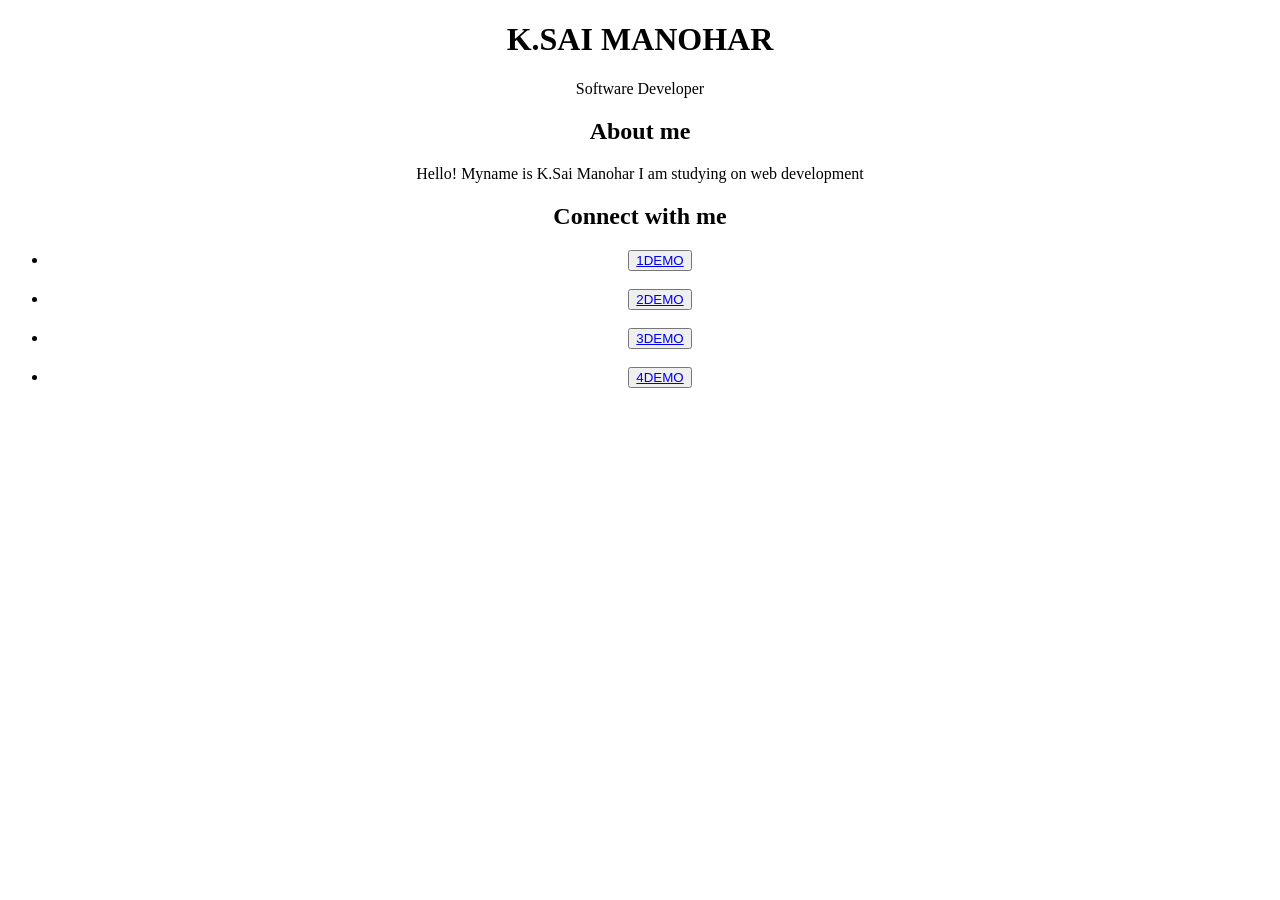
<file: index.html>
<!DOCTYPE html>
<html lang="en">
<head>
    <meta charset="UTF-8">
    <meta name="viewport" content="width=device-width, initial-scale=1.0">
    <title>Introduction to me</title>
</head>

<body>
    <center>
    <h1>K.SAI MANOHAR </h1>
    <p>Software Developer</p>
    
   <h2>About me</h2>
   <p> Hello! Myname is K.Sai Manohar I am studying on web development </p>
   <h2>Connect with me</h2>
   <ul>
    <li>
    <button><a target="_ "href="http://127.0.0.1:5500/Classroom/info.html">1DEMO</button></a>
    </li><br>
    <li>
    <button><a target="_ "href="http://127.0.0.1:5500/Classroom/table.html">2DEMO</button></a>
    </li><br>
    <li>
    <button><a target="_ "href="http://127.0.0.1:5500/Classroom/css.html">3DEMO</button></a>
    </li><br>
    <li>
    <button><a target="_"href="http://127.0.0.1:5500/Classroom/javascript.html">4DEMO</button></a>
    </li><br>
  </ul>
 </center>
    
</body>
</html>
</file>
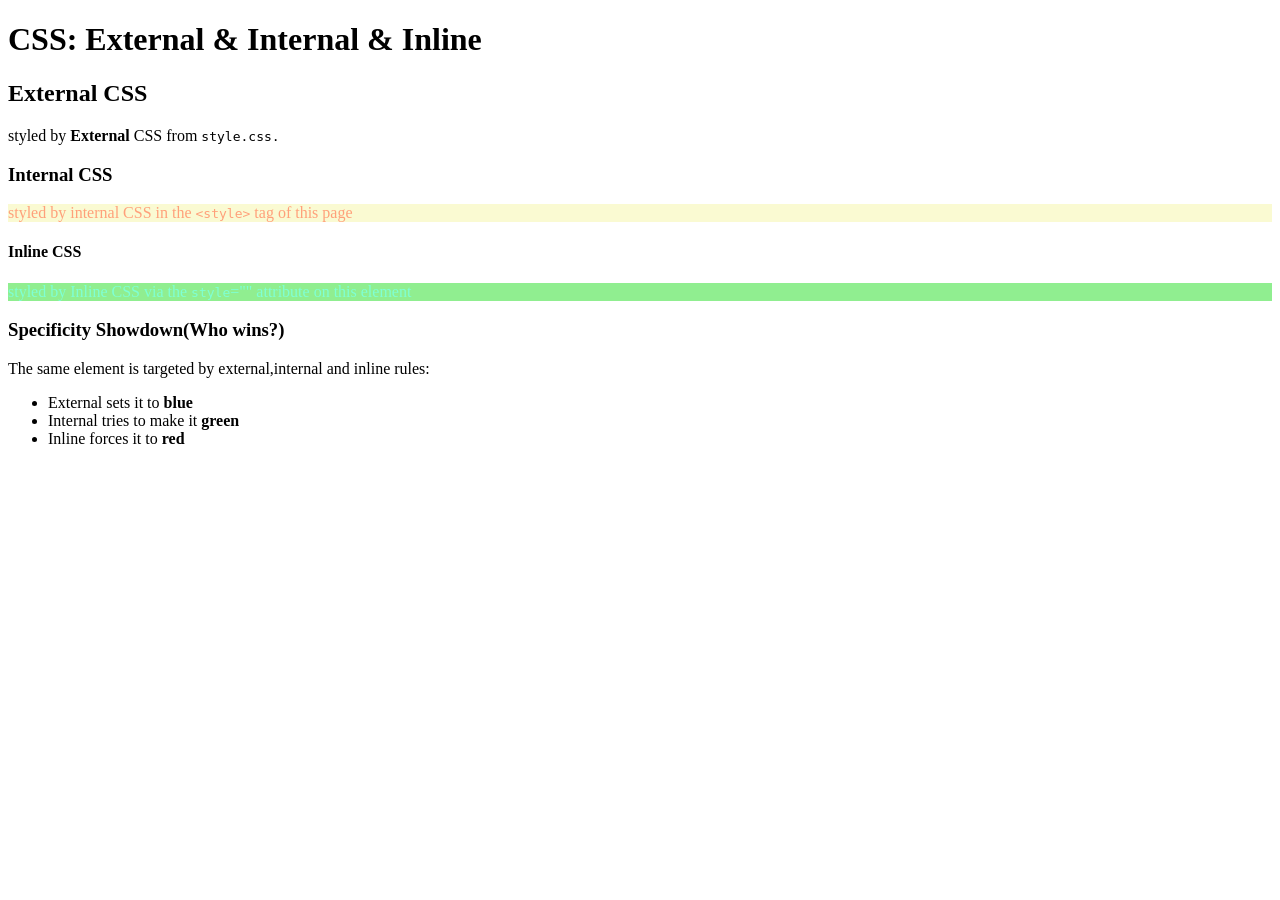
<file: css.html>
<!DOCTYPE html>
<html lang="en">
<head>
    <meta charset="UTF-8">
    <meta name="viewport" content="width=device-width, initial-scale=1.0">
    <title>Dome</title>
    <link rel="stylesheet" href="style.css"/>
    <style>
    .interstyle{
        background-color : lightgoldenrodyellow;
         color :  lightsalmon;  
    }
    </style>

</head>
<body>
    <h1 >CSS: External & Internal & Inline</h1>
    <h2>External CSS</h2>

    <div class = "exterstyle">

        <p>styled by <strong>External </strong>CSS from <code>style.css.</code></p>

    </div>
     <h3>Internal CSS</h3>
    <div class="interstyle">

           <p> styled by internal CSS in the <code>&lt;style&gt;</code> tag of this page</p>

    </div>
    <h4>Inline CSS</h4>
    <div style=" background-color:lightgreen;color :aquamarine">
        
        <p> styled by Inline CSS via the <code>style</code>="" attribute on this element</p>

        </div>
    
            <h3>Specificity Showdown(Who wins?)</h3>

            <p>The same element is targeted by external,internal and inline rules:</p>
            <ul>
                <li>External sets it to <b>blue</b></li>
                <li>Internal tries to make it <b>green</b> </li>
                <li>Inline forces it to <b>red</b></li>
            </ul>
    
</body>
</html>
</file>
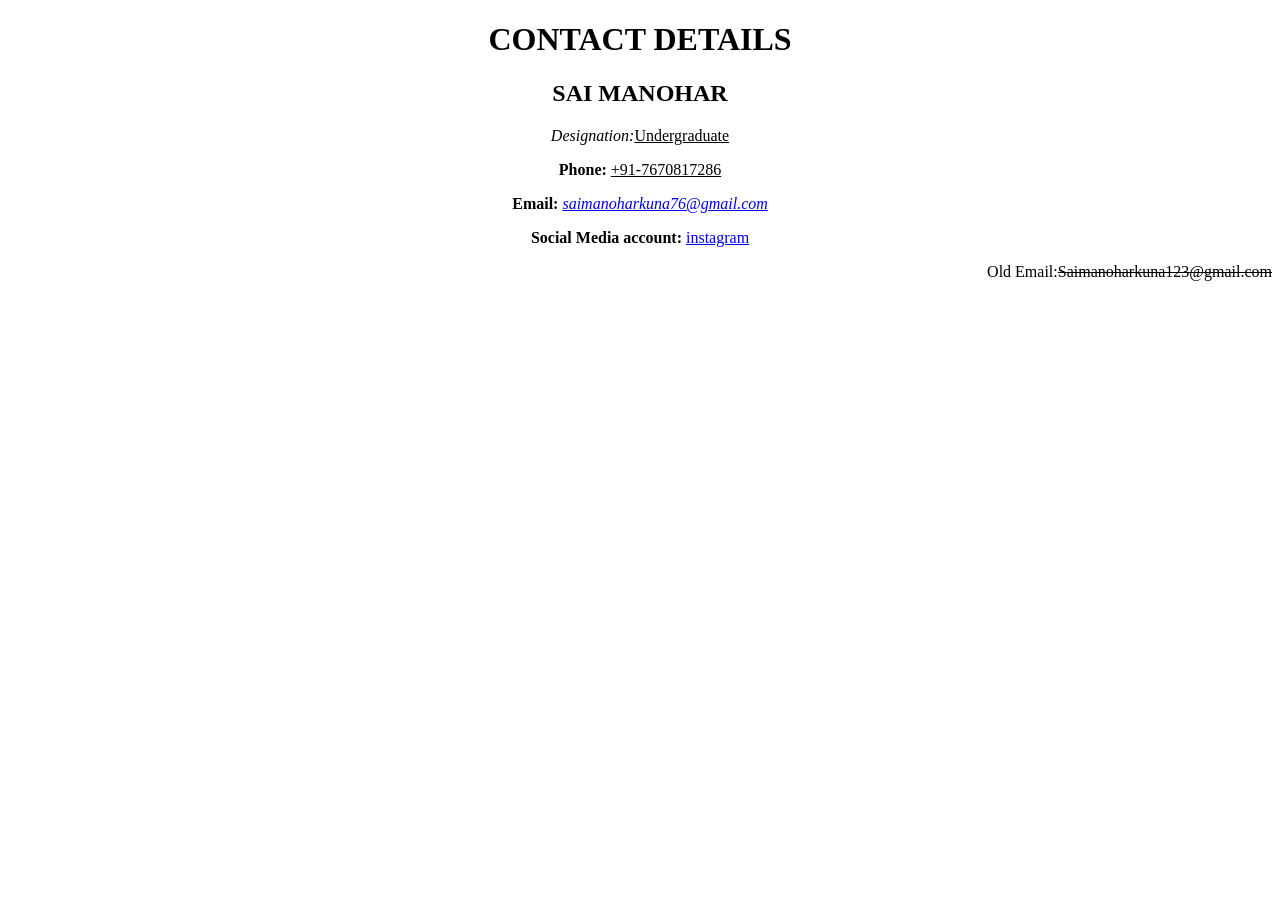
<file: info.html>
<!DOCTYPE html>
<html lang="en">
<head>
    <meta charset="UTF-8">
    <meta name="viewport" content="width=device-width, initial-scale=1.0">
    <title>task 1</title>
</head>
<body>
    <!--Contact Details-->
    <center>
        <h1>CONTACT DETAILS</h1>
        <h2>SAI MANOHAR</h2>
        <p> <i>Designation:</i><u>Undergraduate</u>
        </p>
        <p>
            <strong>Phone:</strong> <u>+91-7670817286</u>
        </p>
        <p> <strong>Email:</strong> <a href="mailto: saimanoharkuna76@gmail.com" ><i> saimanoharkuna76@gmail.com</i></a></p>
        <p>
            <strong>Social Media account:</strong>
            <a href="https://www.instagram.com/_crazy_manu_123/">instagram</a>
        </p>
    </center>
        <p align="right">Old Email:<del>Saimanoharkuna123@gmail.com</del></p>

    
</body>
</html>
</file>
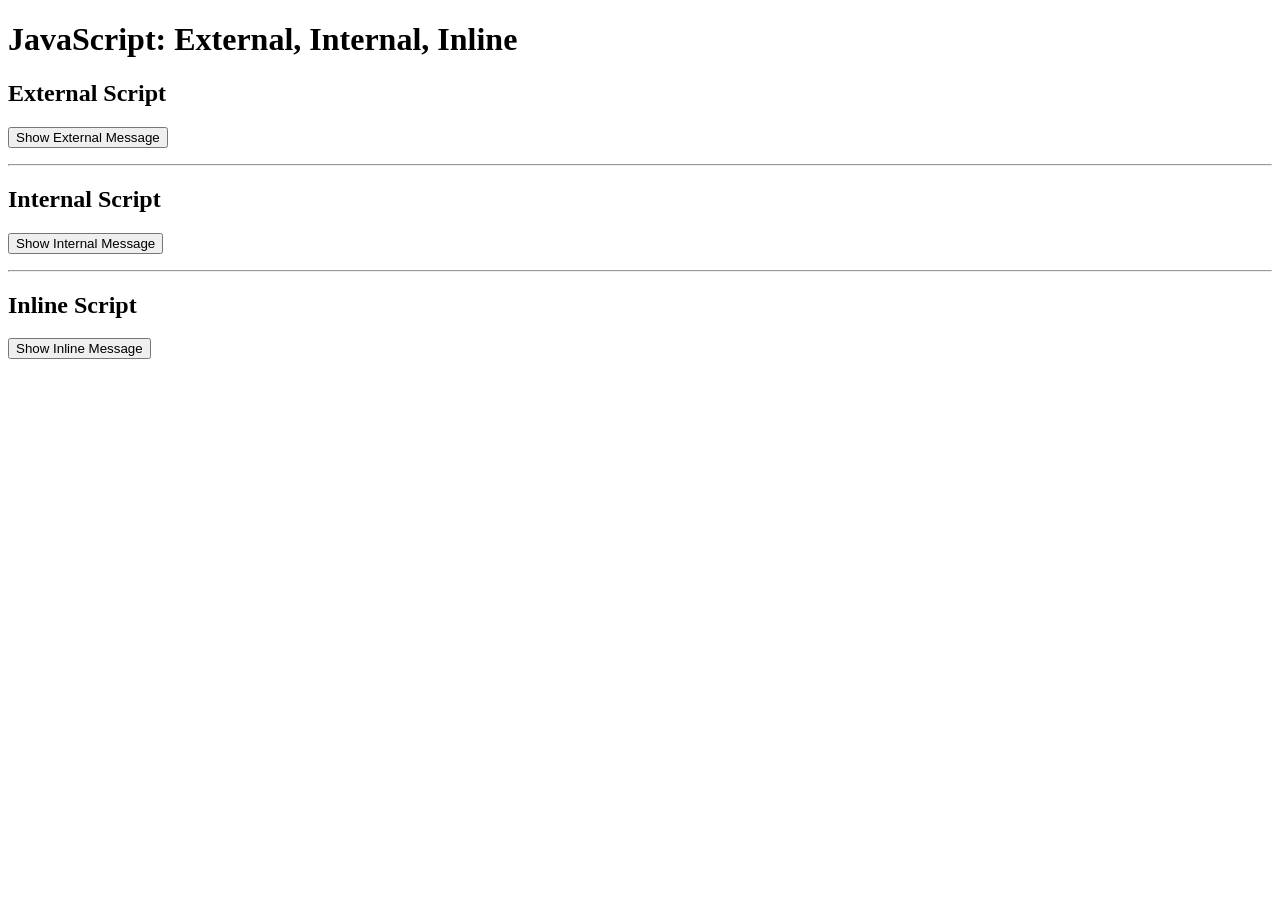
<file: javascript.html>
<!doctype html>
<html lang="en">
<head>
  <meta charset="utf-8" />
  <title>3 Types of JavaScript Demo</title>

  <!-- 1) EXTERNAL SCRIPT -->
  <!-- 'defer' makes sure the HTML is parsed before app.js runs -->
  <script src="app.js" defer></script>
</head>
<body>
  <h1>JavaScript: External, Internal, Inline</h1>

  <!-- External -->
  <section>
    <h2>External Script</h2>
    <button id="extBtn">Show External Message</button>
    <p id="extMsg"></p>
  </section>
  <hr />

  <!-- Internal -->
  <section>
    <h2>Internal Script</h2>
    <button id="intBtn">Show Internal Message</button>
    <p id="intMsg"></p>
  </section>
  <hr />

  <!-- Inline -->
  <section>
    <h2>Inline Script</h2>
    <button onclick="document.getElementById('inlMsg').textContent='hai from inline javascript'">
      Show Inline Message
    </button>
    <p id="inlMsg"></p>
  </section>

  <!-- 2) INTERNAL SCRIPT -->
  <script>
    // Wire up the internal button
    document.getElementById('intBtn').addEventListener('click', () => {
      document.getElementById('intMsg').textContent = 'hai from internal javascript';
    });
  </script>
</body>
</html>
</file>
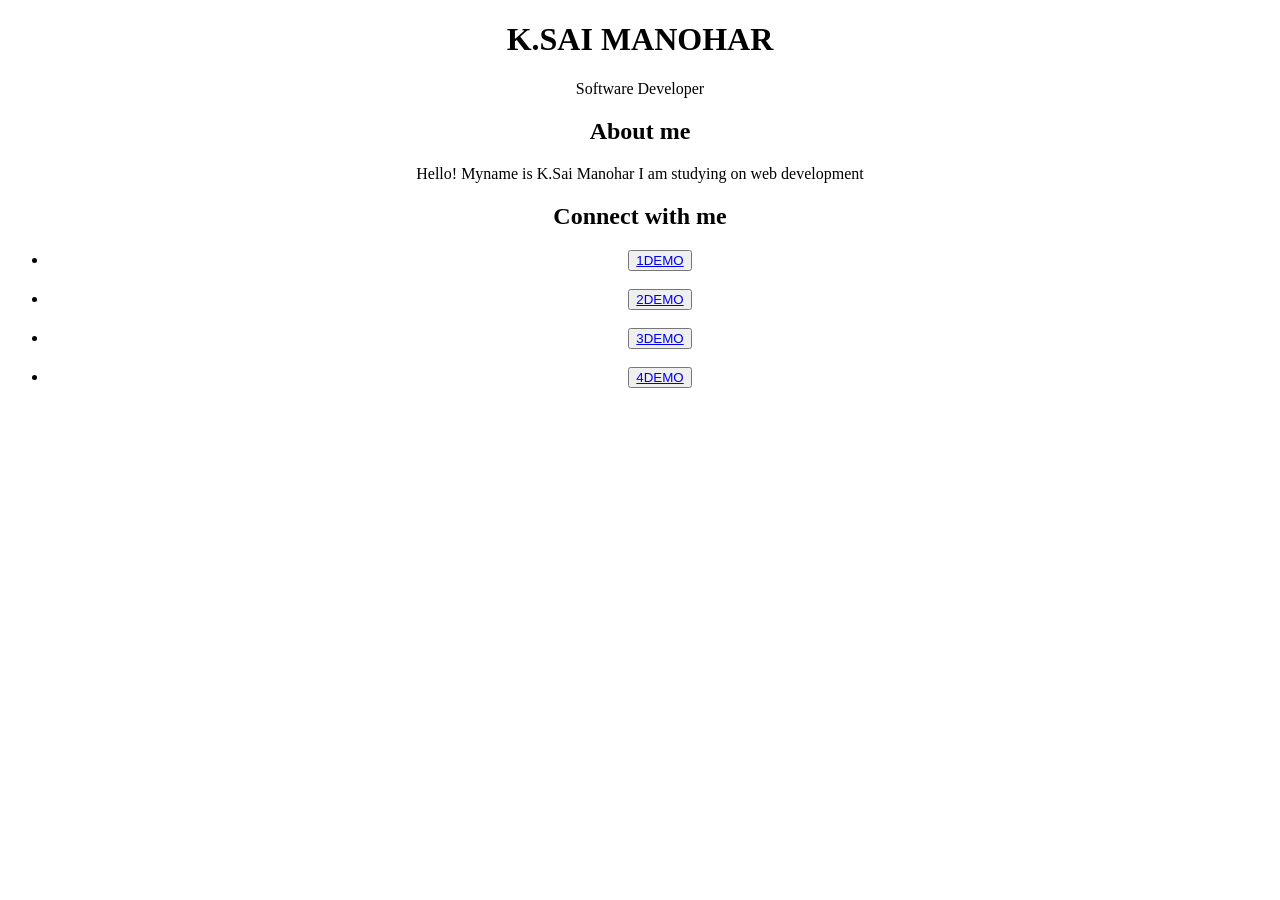
<file: link.html>
<!DOCTYPE html>
<html lang="en">
<head>
    <meta charset="UTF-8">
    <meta name="viewport" content="width=device-width, initial-scale=1.0">
    <title>Introduction to me</title>
</head>

<body>
    <center>
    <h1>K.SAI MANOHAR </h1>
    <p>Software Developer</p>
    
   <h2>About me</h2>
   <p> Hello! Myname is K.Sai Manohar I am studying on web development </p>
   <h2>Connect with me</h2>
   <ul>
    <li>
    <button><a target="_ "href="http://127.0.0.1:5500/Classroom/info.html">1DEMO</button></a>
    </li><br>
    <li>
    <button><a target="_ "href="http://127.0.0.1:5500/Classroom/table.html">2DEMO</button></a>
    </li><br>
    <li>
    <button><a target="_ "href="http://127.0.0.1:5500/Classroom/css.html">3DEMO</button></a>
    </li><br>
    <li>
    <button><a target="_"href="http://127.0.0.1:5500/Classroom/javascript.html">4DEMO</button></a>
    </li><br>
  </ul>
 </center>
    
</body>
</html>
</file>
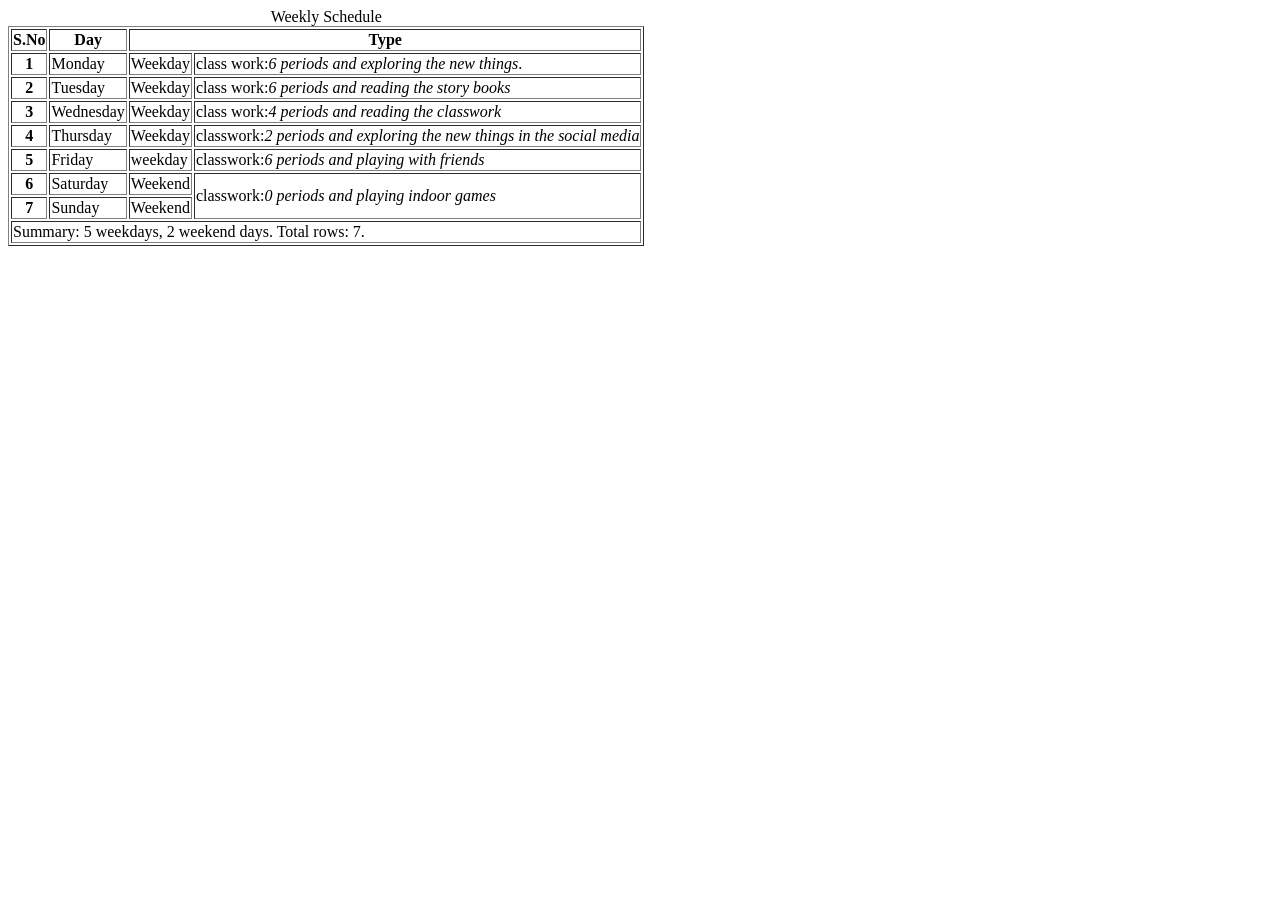
<file: table.html>
<!DOCTYPE html>
<html lang="en">
<head>
    <title>HTML Tables-Full</title>
</head>
<body>
    <table border="1">
        <caption>Weekly Schedule</caption>
        <colgroup>
        <col>
        <col>
        <col>
        <col>
    </colgroup>
    <thead>
        <tr>
            <th id="s.no" scope="col" abbr="#" title="Serial Number">S.No</th>
            <th id="h-name" scope = "col">Day</th>
            <th id="h-type" scope="col" colspan="2">Type</th>
        </tr>
    </thead>
    <tbody>
        <tr>
            <th>1</th>
            <td headers="h-name">Monday</td>
            <td headers="h-type">Weekday</td>
            <td headers="h-type">class work:<em>6 periods and exploring the new things</em>.</td>
            </tr>
            <tr>
                <th>2</th>
                <td headers="h-name">Tuesday</td>
                <td headers="h-type">Weekday</td>
                <td headers="h-type">class work:<em>6 periods and reading the story books</em></td> 
            </tr>
            <tr>
                <th>3</th>
                <td headers="h-name">Wednesday</td>
                <td headers="h-type">Weekday</td>
                <td headers="h-type">class work:<em>4 periods and reading the classwork</em></td>
            </tr>
                <tr>
                    <th>4</th>
                <td headers="h-name">Thursday</td>
                <td headers="h-type">Weekday</td>
                <td headers="h-type">classwork:<em>2 periods and exploring the new things in the social media</em></td>
                </tr>
                    <tr>
                        <th>5</th>
                   <td headers="h-name">Friday</td>
                   <td headers="h-type">weekday</td>
                   <td headers="h-type">classwork:<em>6 periods and playing with friends</em></td>
                    </tr>
            <tr>
                <th>6</th>
                <td headers="h-name">Saturday</td>
                <td headers="h-type">Weekend</td>
                <td headers="h-type" rowspan="0">classwork:<em>0 periods and playing indoor games</em></td>
            </tr>
            <tr>
                <th>7</th>
                <td headers="h-name">Sunday</td>
                <td headers="h-type">Weekend</td>
            </tr>  
    </tbody>
<tfoot>
    <tr>
        <td colspan="4">Summary: 5 weekdays, 2 weekend days. Total rows: 7.</td>
    </tr>
</tfoot>
    </table>
    
</body>
</html>
</file>
<file: style.css>
.exterstlye {
      background-color: rgb(166, 144, 238);
      border: 2px solid rgb(5, 48, 6);
      color: pink;
    }
</file>
